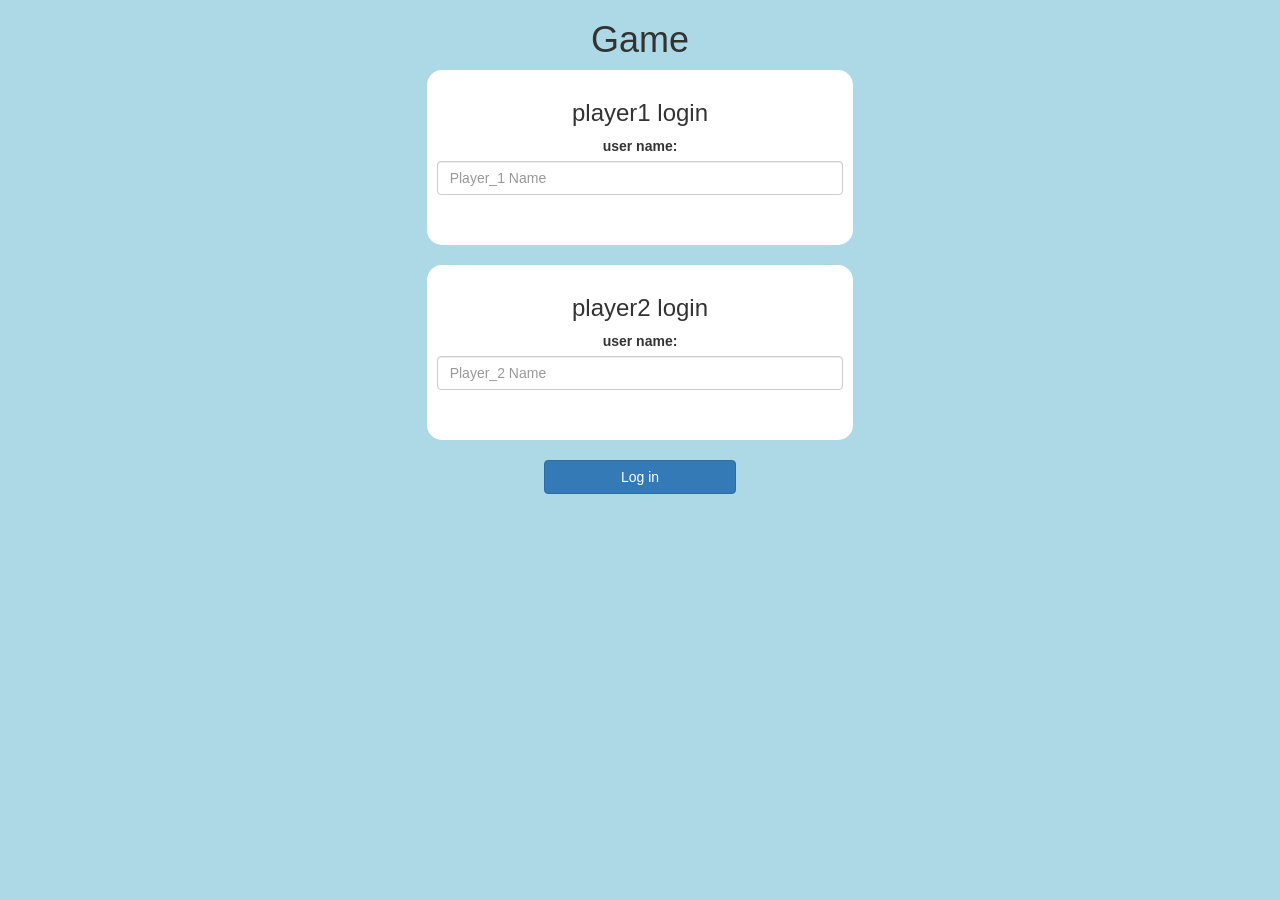
<file: index.html>
<!DOCTYPE html>
<html>
<head>
	<title>Guess The Word</title>

<meta name="viewport" content="width=device-width, initial-scale=1">
<link rel="stylesheet" href="https://maxcdn.bootstrapcdn.com/bootstrap/3.4.0/css/bootstrap.min.css">
<script src="https://ajax.googleapis.com/ajax/libs/jquery/3.4.1/jquery.min.js"></script>
<script src="https://maxcdn.bootstrapcdn.com/bootstrap/3.4.0/js/bootstrap.min.js"></script>

<link rel="stylesheet" type="text/css" href="game.css">

<script src="game_login.js"></script>
</head>
<body>
<center>
<h1>Game</h1>
<div class="login_div1 col-lg-4 col-md-4 col-sm-8 col-xs-11">
<h3>player1 login</h3>
<label>
user name:
</label>
<input type="text" id="player_1_name" class="form-control" placeholder="Player_1 Name"></input>
<br>

<br>
</div>
<br>
<div class="login_div1 col-lg-4 col-md-4 col-sm-8 col-xs-11">
<h3>player2 login</h3>
<label>
user name:
</label>
<input type="text" id="player_2_name" class="form-control" placeholder="Player_2 Name"></input>
<br>

<br>
</div>
<br>
<button style="width:15%" class="btn btn-primary" onclick="addUser()">Log in</button>

</center>
</body>
</html>
</file>
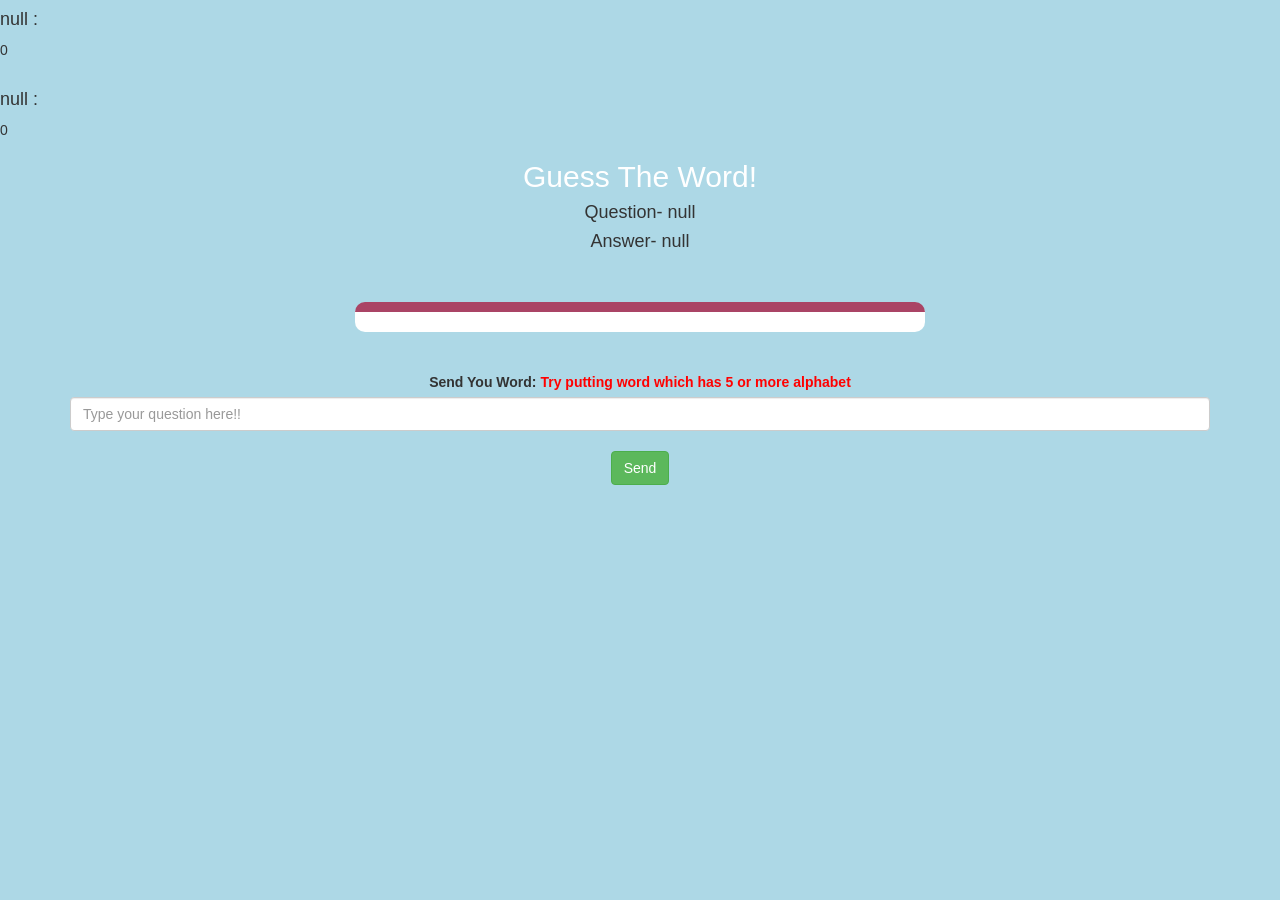
<file: game_page.html>
<!DOCTYPE html>
<html>
<head>
	<title>Guess The Word</title>

<meta name="viewport" content="width=device-width, initial-scale=1">
<link rel="stylesheet" href="https://maxcdn.bootstrapcdn.com/bootstrap/3.4.0/css/bootstrap.min.css">
<script src="https://ajax.googleapis.com/ajax/libs/jquery/3.4.1/jquery.min.js"></script>
<script src="https://maxcdn.bootstrapcdn.com/bootstrap/3.4.0/js/bootstrap.min.js"></script>

<link rel="stylesheet" type="text/css" href="game.css">
</head>
<body>
<div id="fixx">
<h4 id="Player1name"></h4>&nbsp;&nbsp;&nbsp;<span id="Player1score"></span>
</div>
<br>
<div id="fixx">
<h4 id="Player2name"></h4>
<span id="Player2score"></span>
</div>
<div class="container">
	<center>
		<h2 style="color: white;">Guess The Word!</h2>
		<h4 id="Question"></h4>
		<h4 id="Answer"></h4>
		<br>
		<br>	
		<div id="output" class="col-lg-6 col-md-6 col-sm-11 col-xs-11">
		</div>
		<br>
		<br>
		<label>Send You Word: <b style="color: red">Try putting word which has 5 or more alphabet</b></label>
		<br>
		<input id="question" type="text" placeholder="Type your question here!!" class="form-control">
		<br>
		<button class="btn btn-success" onclick="Send()">Send</button>
	</center>
</div>

<script src="game_page.js"></script>
</body>
</html>
</file>
<file: game.css>
body
{
	background: lightblue;
}

	.login_div1 , .login_div2
	{
		background: white;
		padding: 10px;
		float: none;
		border-radius: 15px;
	}


#player1_name , #player2_name
{
	display: inline-block;
	margin-left: 20px;
}
#word
{
	width: 60%;
}
#word_display
{
	letter-spacing: 5px;
}
#output
{
background: white;
border-radius: 10px;
border-top: 10px solid #AA4465;
padding: 10px;
float: none;
text-align: left;
}
#Player1score{
float:left;	
}
</file>
